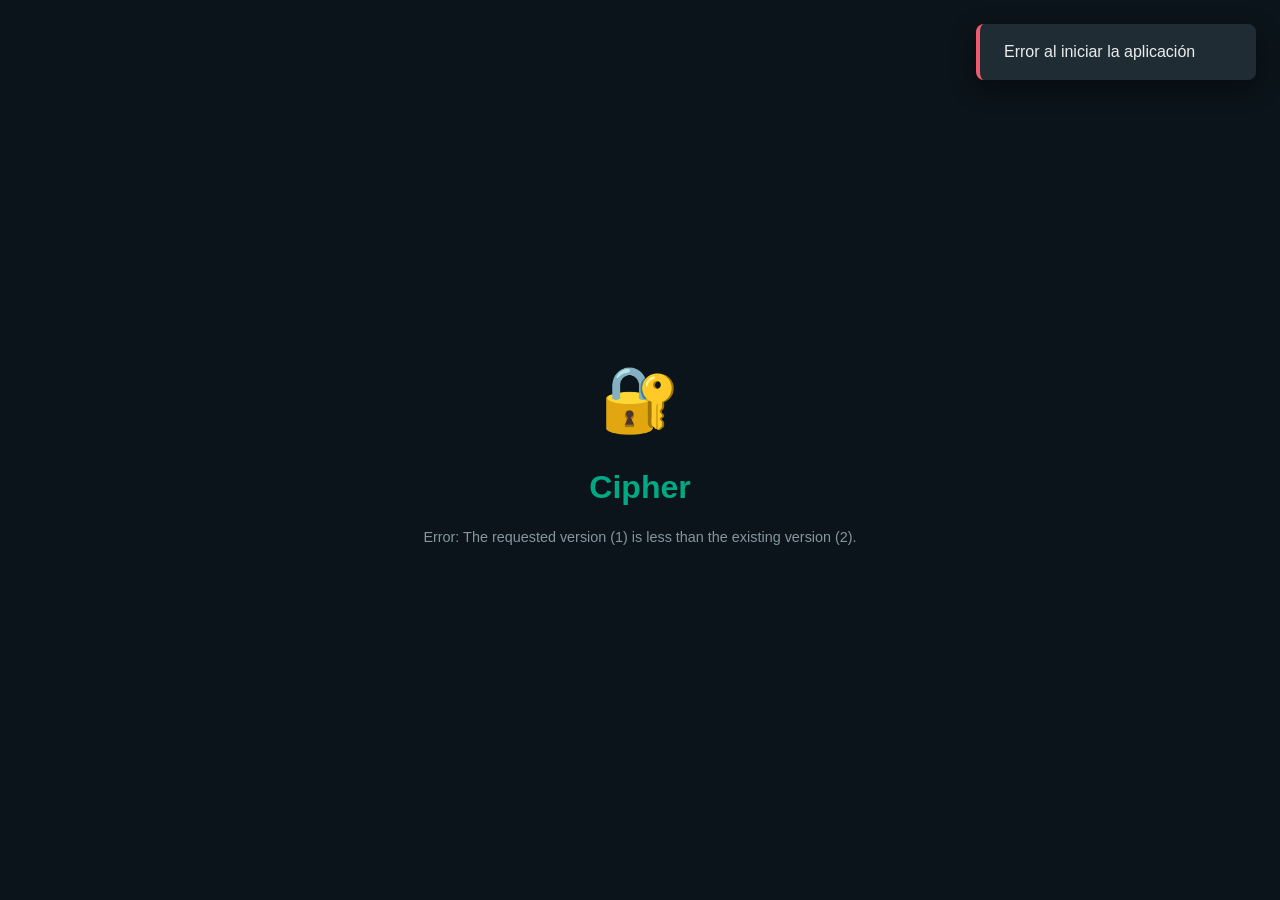
<file: cipherchat/index.html>
<!DOCTYPE html>
<html lang="es">
<head>
    <meta charset="UTF-8">
    <meta name="viewport" content="width=device-width, initial-scale=1.0">
    <meta name="description" content="CipherChat - Mensajería P2P cifrada">
    <title>Cipher</title>
    
    <!-- Estilos -->
    <link rel="stylesheet" href="css/reset.css">
    <link rel="stylesheet" href="css/variables.css">
    <link rel="stylesheet" href="css/layout.css">
    <link rel="stylesheet" href="css/chat_list.css">
    <link rel="stylesheet" href="css/chat_window.css">
    <link rel="stylesheet" href="css/components.css">
</head>
<body>
    <!-- Pantalla de carga inicial -->
    <div id="splash-screen" class="splash">
        <div class="splash__logo">🔐</div>
        <div class="splash__title">Cipher</div>
        <div class="splash__status" id="splash-status">Inicializando...</div>
    </div>

    <!-- Aplicación principal -->
    <div id="app" class="app hidden">
        <!-- Panel izquierdo: lista de chats -->
        <aside class="sidebar">
            <header class="sidebar__header">
                <div class="user-info">
                    <div class="user-info__pin" id="my-pin">Cargando...</div>
                    <div class="user-info__status">En línea</div>
                </div>
                <div class="sidebar__actions">
                    <button class="icon-btn" id="btn-new-chat" title="Nuevo chat">💬</button>
                    <button class="icon-btn" id="btn-contacts" title="Contactos">👥</button>
                    <button class="icon-btn" id="btn-settings" title="Ajustes">⚙️</button>
                </div>
            </header>
            
            <div class="search-box">
                <input type="text" id="search-chats" placeholder="Buscar chats...">
            </div>
            
            <div class="chat-list" id="chat-list">
                <!-- Los chats se renderizan dinámicamente -->
                <div class="empty-state" id="empty-chats">
                    <div class="empty-state__icon">💬</div>
                    <div class="empty-state__title">Sin chats aún</div>
                    <div class="empty-state__text">Comparte tu PIN para empezar</div>
                </div>
            </div>
        </aside>

        <!-- Panel derecho: ventana de conversación -->
        <main class="chat-area">
            <div class="chat-area__empty" id="chat-empty">
                <div class="chat-area__logo">🔐</div>
                <h2>CipherChat</h2>
                <p>Mensajería P2P cifrada de extremo a extremo</p>
                <div class="my-pin-display">
                    <span>Tu PIN:</span>
                    <code id="my-pin-display">---</code>
                    <button class="btn-copy" id="btn-copy-pin">📋 Copiar</button>
                </div>
            </div>
            
            <div class="chat-window hidden" id="chat-window">
                <header class="chat-window__header">
                    <div class="chat-window__info">
                        <div class="chat-window__name" id="chat-name">---</div>
                        <div class="chat-window__pin" id="chat-pin">---</div>
                    </div>
                </header>
                
                <div class="chat-window__messages" id="chat-messages">
                    <!-- Los mensajes se renderizan dinámicamente -->
                </div>
                
                <footer class="chat-window__input">
                    <textarea id="message-input" placeholder="Escribe un mensaje..." rows="1"></textarea>
                    <button class="send-btn" id="btn-send">➤</button>
                </footer>
            </div>
        </main>
    </div>

    <!-- Contenedor de notificaciones -->
    <div id="toast-container" class="toast-container"></div>

    <!-- Scripts (orden de carga importante) -->
    <script type="module" src="js/config.js"></script>
    <script type="module" src="js/utils/formatter.js"></script>
    <script type="module" src="js/core/crypto.js"></script>
    <script type="module" src="js/core/identity.js"></script>
    <script type="module" src="js/core/storage.js"></script>
    <script type="module" src="js/main.js"></script>
</body>
</html>
</file>
<file: cipherchat/css/variables.css>
/* css/variables.css - Paleta de colores tipo WhatsApp (modo oscuro) */

:root {
    /* Colores principales - Tema oscuro */
    --bg-primary: #0b141a;
    --bg-secondary: #111b21;
    --bg-tertiary: #202c33;
    --bg-hover: #2a3942;
    
    /* Colores de acento */
    --accent-primary: #00a884;
    --accent-hover: #06cf9c;
    --accent-secondary: #008069;
    
    /* Colores de texto */
    --text-primary: #e9edef;
    --text-secondary: #8696a0;
    --text-tertiary: #667781;
    --text-inverse: #0b141a;
    
    /* Bordes */
    --border-color: #2a3942;
    --border-light: #3b4a54;
    
    /* Burbujas de mensaje */
    --bubble-sent: #005c4b;
    --bubble-received: #202c33;
    --bubble-text: #e9edef;
    
    /* Estados */
    --success: #00a884;
    --warning: #f5a623;
    --danger: #f15c6d;
    --info: #53bdeb;
    
    /* Sombras */
    --shadow-sm: 0 1px 2px rgba(0, 0, 0, 0.2);
    --shadow-md: 0 4px 8px rgba(0, 0, 0, 0.3);
    --shadow-lg: 0 8px 24px rgba(0, 0, 0, 0.4);
    
    /* Espaciado */
    --spacing-xs: 4px;
    --spacing-sm: 8px;
    --spacing-md: 16px;
    --spacing-lg: 24px;
    --spacing-xl: 32px;
    
    /* Bordes redondeados */
    --radius-sm: 4px;
    --radius-md: 8px;
    --radius-lg: 12px;
    --radius-full: 9999px;
    
    /* Transiciones */
    --transition-fast: 150ms ease;
    --transition-normal: 250ms ease;
    
    /* Z-index */
    --z-base: 1;
    --z-dropdown: 100;
    --z-modal: 1000;
    --z-toast: 2000;
}
</file>
<file: cipherchat/css/layout.css>
/* css/layout.css - Estructura principal de la app */

/* Splash screen */
.splash {
    position: fixed;
    inset: 0;
    display: flex;
    flex-direction: column;
    align-items: center;
    justify-content: center;
    background: var(--bg-primary);
    color: var(--text-primary);
    z-index: var(--z-modal);
    gap: var(--spacing-md);
}

.splash__logo {
    font-size: 4rem;
    animation: pulse 1.5s infinite;
}

.splash__title {
    font-size: 2rem;
    font-weight: 600;
    color: var(--accent-primary);
}

.splash__status {
    color: var(--text-secondary);
    font-size: 0.9rem;
}

@keyframes pulse {
    0%, 100% { opacity: 1; transform: scale(1); }
    50% { opacity: 0.6; transform: scale(1.05); }
}

/* Layout principal */
.app {
    display: grid;
    grid-template-columns: 380px 1fr;
    height: 100vh;
    width: 100vw;
    background: var(--bg-primary);
}

/* Sidebar */
.sidebar {
    display: flex;
    flex-direction: column;
    background: var(--bg-secondary);
    border-right: 1px solid var(--border-color);
    height: 100vh;
    overflow: hidden;
}

.sidebar__header {
    display: flex;
    align-items: center;
    justify-content: space-between;
    padding: var(--spacing-sm) var(--spacing-md);
    background: var(--bg-tertiary);
    height: 60px;
    border-bottom: 1px solid var(--border-color);
}

.user-info {
    display: flex;
    flex-direction: column;
    gap: 2px;
}

.user-info__pin {
    font-family: "Courier New", monospace;
    font-weight: 600;
    color: var(--accent-primary);
    font-size: 0.95rem;
    letter-spacing: 0.5px;
}

.user-info__status {
    font-size: 0.75rem;
    color: var(--text-secondary);
}

.sidebar__actions {
    display: flex;
    gap: var(--spacing-xs);
}

.icon-btn {
    width: 36px;
    height: 36px;
    border-radius: var(--radius-full);
    display: flex;
    align-items: center;
    justify-content: center;
    font-size: 1.1rem;
    transition: background var(--transition-fast);
}

.icon-btn:hover {
    background: var(--bg-hover);
}

/* Search box */
.search-box {
    padding: var(--spacing-sm) var(--spacing-md);
    background: var(--bg-secondary);
}

.search-box input {
    width: 100%;
    padding: var(--spacing-sm) var(--spacing-md);
    background: var(--bg-tertiary);
    border-radius: var(--radius-md);
    color: var(--text-primary);
    font-size: 0.9rem;
}

.search-box input::placeholder {
    color: var(--text-tertiary);
}

/* Chat area */
.chat-area {
    display: flex;
    flex-direction: column;
    background: var(--bg-primary);
    height: 100vh;
    position: relative;
}

.chat-area__empty {
    display: flex;
    flex-direction: column;
    align-items: center;
    justify-content: center;
    height: 100%;
    text-align: center;
    color: var(--text-secondary);
    gap: var(--spacing-md);
    padding: var(--spacing-xl);
}

.chat-area__logo {
    font-size: 5rem;
    opacity: 0.5;
}

.chat-area__empty h2 {
    color: var(--text-primary);
    font-size: 1.8rem;
    font-weight: 300;
}

.my-pin-display {
    margin-top: var(--spacing-lg);
    padding: var(--spacing-md);
    background: var(--bg-tertiary);
    border-radius: var(--radius-md);
    display: flex;
    align-items: center;
    gap: var(--spacing-sm);
    font-family: "Courier New", monospace;
}

.my-pin-display code {
    color: var(--accent-primary);
    font-size: 1.1rem;
    font-weight: 600;
}

.btn-copy {
    padding: var(--spacing-xs) var(--spacing-sm);
    background: var(--accent-primary);
    color: var(--text-inverse);
    border-radius: var(--radius-sm);
    font-size: 0.85rem;
    transition: background var(--transition-fast);
}

.btn-copy:hover {
    background: var(--accent-hover);
}

/* Responsive básico */
@media (max-width: 768px) {
    .app {
        grid-template-columns: 1fr;
    }
    
    .sidebar {
        display: flex;
    }
    
    .chat-area {
        display: none;
    }
    
    .app.chat-open .sidebar {
        display: none;
    }
    
    .app.chat-open .chat-area {
        display: flex;
    }
}
</file>
<file: cipherchat/css/chat_list.css>
/* css/chat_list.css - Estilos para la lista de chats */

.chat-list {
    flex: 1;
    overflow-y: auto;
    background: var(--bg-secondary);
}

.chat-item {
    display: flex;
    align-items: center;
    padding: var(--spacing-sm) var(--spacing-md);
    gap: var(--spacing-md);
    cursor: pointer;
    border-bottom: 1px solid var(--border-color);
    transition: background var(--transition-fast);
}

.chat-item:hover {
    background: var(--bg-hover);
}

.chat-item.active {
    background: var(--bg-tertiary);
}

.chat-item__avatar {
    width: 48px;
    height: 48px;
    border-radius: var(--radius-full);
    background: var(--accent-secondary);
    display: flex;
    align-items: center;
    justify-content: center;
    color: var(--text-primary);
    font-weight: 600;
    font-size: 1.1rem;
    flex-shrink: 0;
}

.chat-item__content {
    flex: 1;
    min-width: 0;
    display: flex;
    flex-direction: column;
    gap: 4px;
}

.chat-item__header {
    display: flex;
    justify-content: space-between;
    align-items: baseline;
}

.chat-item__name {
    font-weight: 500;
    color: var(--text-primary);
    font-size: 1rem;
    overflow: hidden;
    text-overflow: ellipsis;
    white-space: nowrap;
}

.chat-item__time {
    font-size: 0.75rem;
    color: var(--text-secondary);
    flex-shrink: 0;
    margin-left: var(--spacing-sm);
}

.chat-item__preview {
    display: flex;
    justify-content: space-between;
    align-items: center;
}

.chat-item__last-message {
    font-size: 0.875rem;
    color: var(--text-secondary);
    overflow: hidden;
    text-overflow: ellipsis;
    white-space: nowrap;
    flex: 1;
}

.chat-item__badge {
    background: var(--accent-primary);
    color: var(--text-inverse);
    border-radius: var(--radius-full);
    padding: 2px 8px;
    font-size: 0.7rem;
    font-weight: 600;
    margin-left: var(--spacing-sm);
}

/* Estado vacío */
.empty-state {
    display: flex;
    flex-direction: column;
    align-items: center;
    justify-content: center;
    padding: var(--spacing-xl);
    text-align: center;
    color: var(--text-secondary);
    gap: var(--spacing-sm);
    min-height: 300px;
}

.empty-state__icon {
    font-size: 3rem;
    opacity: 0.5;
}

.empty-state__title {
    font-size: 1.1rem;
    color: var(--text-primary);
    font-weight: 500;
}

.empty-state__text {
    font-size: 0.875rem;
}
</file>
<file: cipherchat/css/chat_window.css>
/* css/chat_window.css - Estilos para la ventana de conversación */

.chat-window {
    display: flex;
    flex-direction: column;
    height: 100%;
    background: var(--bg-primary);
}

.chat-window__header {
    display: flex;
    align-items: center;
    padding: var(--spacing-sm) var(--spacing-md);
    background: var(--bg-tertiary);
    height: 60px;
    border-bottom: 1px solid var(--border-color);
    gap: var(--spacing-md);
}

.chat-window__info {
    display: flex;
    flex-direction: column;
    gap: 2px;
}

.chat-window__name {
    font-weight: 500;
    color: var(--text-primary);
    font-size: 1rem;
}

.chat-window__pin {
    font-family: "Courier New", monospace;
    font-size: 0.75rem;
    color: var(--text-secondary);
}

/* Área de mensajes */
.chat-window__messages {
    flex: 1;
    overflow-y: auto;
    padding: var(--spacing-md);
    display: flex;
    flex-direction: column;
    gap: var(--spacing-sm);
    background-image: 
        radial-gradient(circle at 20% 50%, rgba(0, 168, 132, 0.03) 0%, transparent 50%),
        radial-gradient(circle at 80% 80%, rgba(0, 168, 132, 0.03) 0%, transparent 50%);
}

.message {
    max-width: 65%;
    padding: var(--spacing-sm) var(--spacing-md);
    border-radius: var(--radius-md);
    position: relative;
    word-wrap: break-word;
    animation: messageIn 200ms ease;
}

@keyframes messageIn {
    from { opacity: 0; transform: translateY(10px); }
    to { opacity: 1; transform: translateY(0); }
}

.message.sent {
    background: var(--bubble-sent);
    color: var(--bubble-text);
    align-self: flex-end;
    border-bottom-right-radius: var(--radius-sm);
}

.message.received {
    background: var(--bubble-received);
    color: var(--bubble-text);
    align-self: flex-start;
    border-bottom-left-radius: var(--radius-sm);
}

.message__text {
    font-size: 0.95rem;
    line-height: 1.4;
    margin-bottom: 4px;
}

.message__meta {
    display: flex;
    justify-content: flex-end;
    align-items: center;
    gap: 4px;
    font-size: 0.7rem;
    color: rgba(255, 255, 255, 0.6);
}

.message__status {
    font-size: 0.8rem;
}

/* Input de mensaje */
.chat-window__input {
    display: flex;
    align-items: flex-end;
    padding: var(--spacing-sm) var(--spacing-md);
    background: var(--bg-tertiary);
    gap: var(--spacing-sm);
    border-top: 1px solid var(--border-color);
}

.chat-window__input textarea {
    flex: 1;
    padding: var(--spacing-sm) var(--spacing-md);
    background: var(--bg-secondary);
    border-radius: var(--radius-md);
    color: var(--text-primary);
    min-height: 40px;
    max-height: 120px;
    font-size: 0.95rem;
    line-height: 1.4;
}

.chat-window__input textarea::placeholder {
    color: var(--text-tertiary);
}

.send-btn {
    width: 40px;
    height: 40px;
    border-radius: var(--radius-full);
    background: var(--accent-primary);
    color: var(--text-inverse);
    display: flex;
    align-items: center;
    justify-content: center;
    font-size: 1.2rem;
    transition: background var(--transition-fast);
    flex-shrink: 0;
}

.send-btn:hover {
    background: var(--accent-hover);
}

.send-btn:disabled {
    background: var(--bg-hover);
    color: var(--text-tertiary);
    cursor: not-allowed;
}
</file>
<file: cipherchat/css/components.css>
/* css/components.css - Componentes reutilizables */

/* Toast / Notificaciones */
.toast-container {
    position: fixed;
    top: var(--spacing-lg);
    right: var(--spacing-lg);
    display: flex;
    flex-direction: column;
    gap: var(--spacing-sm);
    z-index: var(--z-toast);
    pointer-events: none;
}

.toast {
    background: var(--bg-tertiary);
    color: var(--text-primary);
    padding: var(--spacing-md) var(--spacing-lg);
    border-radius: var(--radius-md);
    box-shadow: var(--shadow-lg);
    border-left: 4px solid var(--info);
    min-width: 280px;
    animation: toastIn 300ms ease;
    pointer-events: auto;
}

.toast.success { border-left-color: var(--success); }
.toast.warning { border-left-color: var(--warning); }
.toast.error { border-left-color: var(--danger); }

.toast.hiding {
    animation: toastOut 300ms ease forwards;
}

@keyframes toastIn {
    from { opacity: 0; transform: translateX(100%); }
    to { opacity: 1; transform: translateX(0); }
}

@keyframes toastOut {
    from { opacity: 1; transform: translateX(0); }
    to { opacity: 0; transform: translateX(100%); }
}

/* Modal base */
.modal-overlay {
    position: fixed;
    inset: 0;
    background: rgba(0, 0, 0, 0.6);
    display: flex;
    align-items: center;
    justify-content: center;
    z-index: var(--z-modal);
    animation: fadeIn 200ms ease;
}

@keyframes fadeIn {
    from { opacity: 0; }
    to { opacity: 1; }
}

.modal {
    background: var(--bg-secondary);
    border-radius: var(--radius-lg);
    padding: var(--spacing-lg);
    min-width: 320px;
    max-width: 90vw;
    max-height: 90vh;
    overflow-y: auto;
    box-shadow: var(--shadow-lg);
}

.modal__header {
    display: flex;
    justify-content: space-between;
    align-items: center;
    margin-bottom: var(--spacing-md);
}

.modal__title {
    font-size: 1.2rem;
    font-weight: 600;
    color: var(--text-primary);
}

/* Botones */
.btn {
    padding: var(--spacing-sm) var(--spacing-md);
    border-radius: var(--radius-md);
    font-weight: 500;
    transition: all var(--transition-fast);
    display: inline-flex;
    align-items: center;
    justify-content: center;
    gap: var(--spacing-xs);
}

.btn-primary {
    background: var(--accent-primary);
    color: var(--text-inverse);
}

.btn-primary:hover {
    background: var(--accent-hover);
}

.btn-secondary {
    background: var(--bg-tertiary);
    color: var(--text-primary);
}

.btn-secondary:hover {
    background: var(--bg-hover);
}

/* Badges */
.badge {
    display: inline-block;
    padding: 2px 8px;
    border-radius: var(--radius-full);
    font-size: 0.7rem;
    font-weight: 600;
}

.badge-success { background: var(--success); color: var(--text-inverse); }
.badge-warning { background: var(--warning); color: var(--text-inverse); }
.badge-danger { background: var(--danger); color: var(--text-inverse); }
</file>
